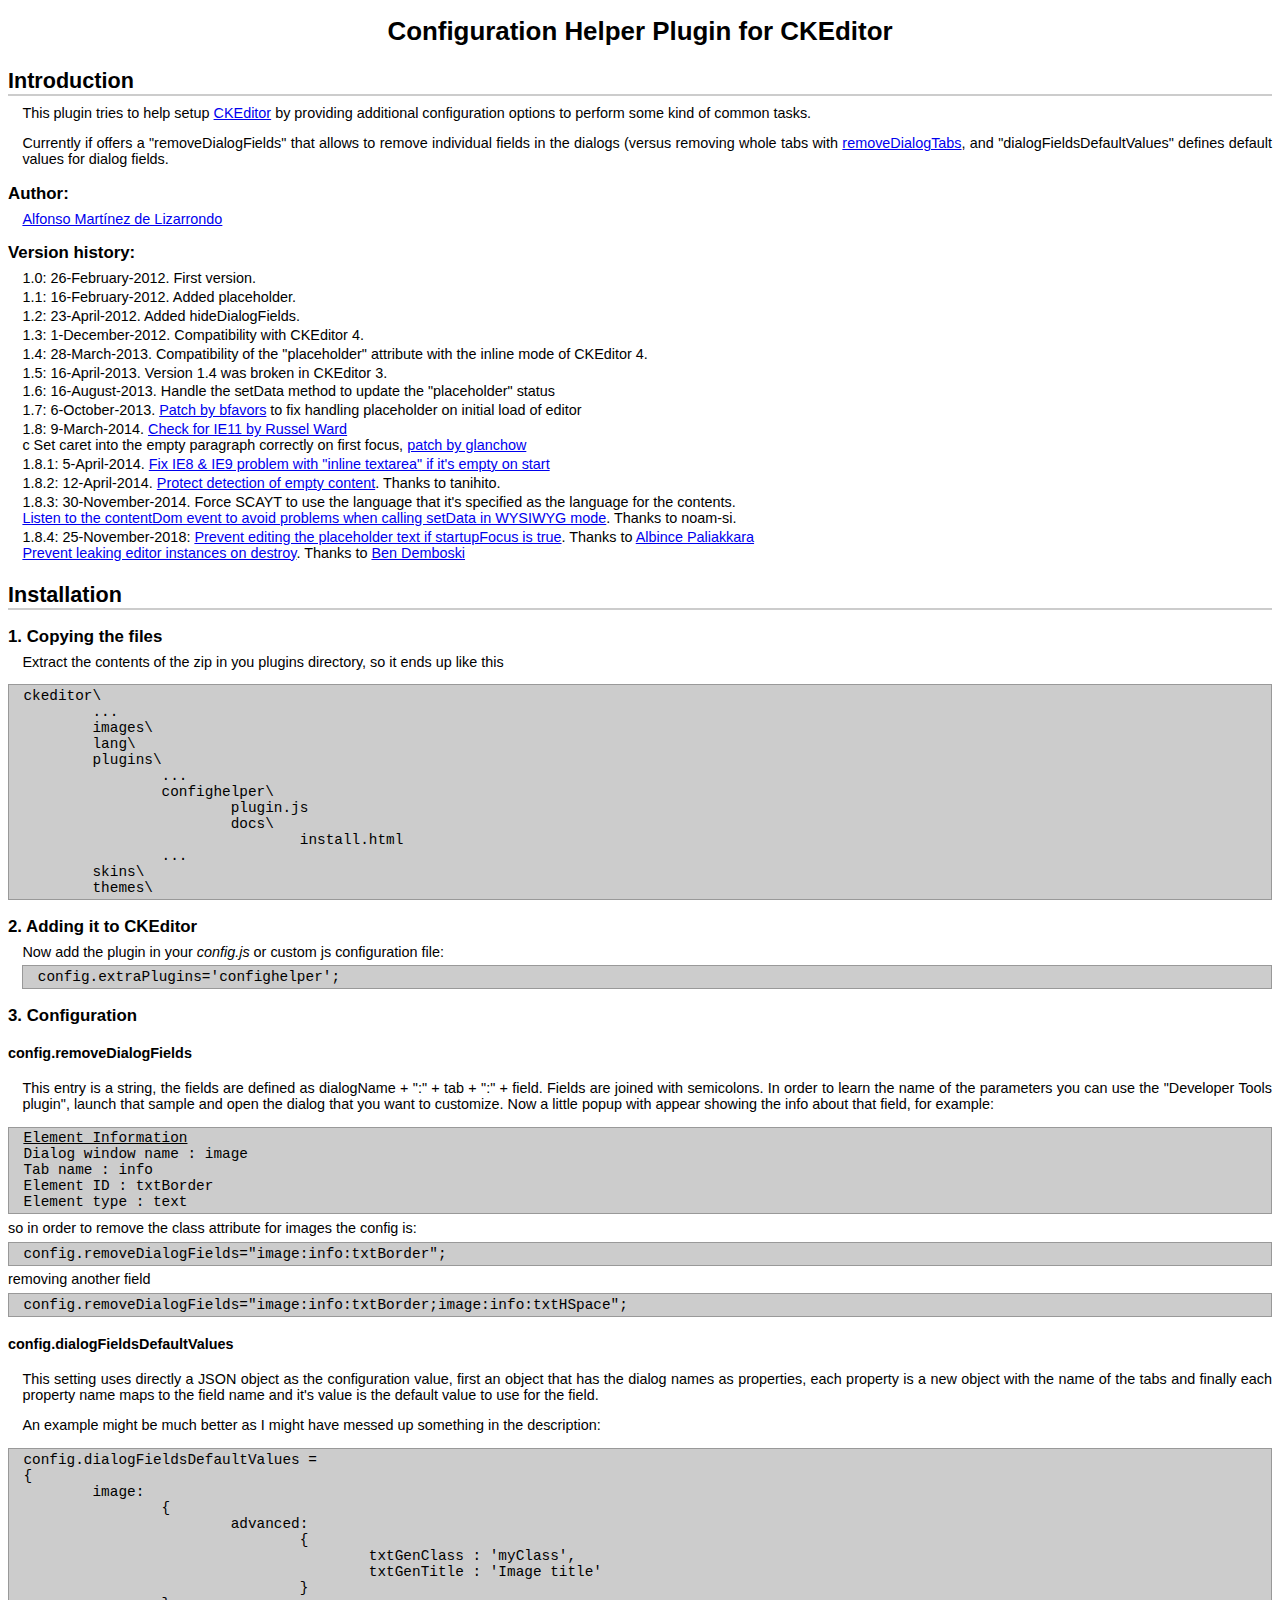
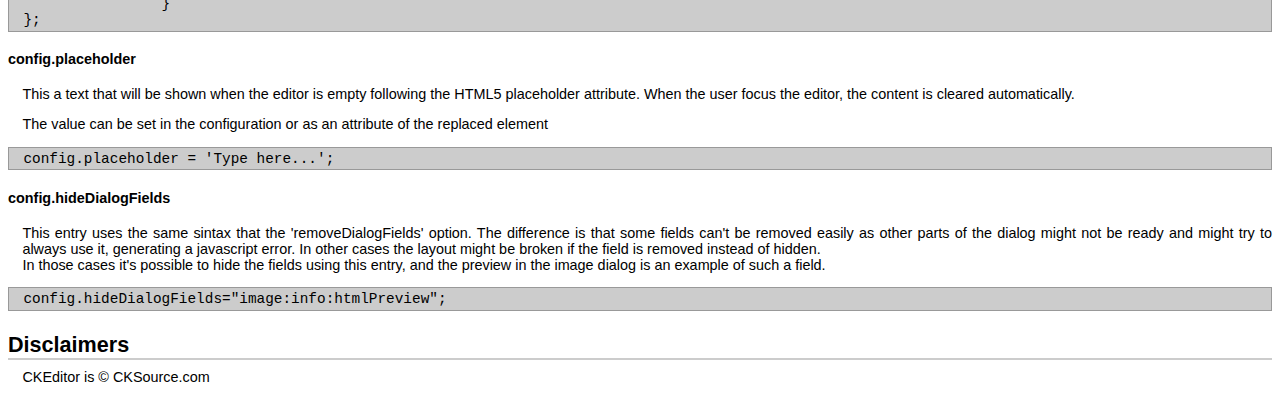
<file: WebContent/ckeditor/plugins/confighelper/docs/install.html>
﻿<!DOCTYPE HTML PUBLIC "-//W3C//DTD HTML 4.01 Transitional//EN"
	"http://www.w3.org/TR/html4/loose.dtd">
<html lang="en">
<head>
<meta http-equiv="Content-Type" content="text/html; charset=utf-8">
<title>Configuration Helper plugin</title>
<link href="styles.css" rel="stylesheet" type="text/css">
</head>

<body>
<h1>Configuration Helper Plugin for CKEditor</h1>

<h2>Introduction</h2>
<p>This plugin tries to help setup <a href="http://www.ckeditor.com">CKEditor</a> by providing additional configuration options to perform some
kind of common tasks.</p>
<p>Currently if offers a "removeDialogFields" that allows to remove individual fields in the dialogs (versus removing whole tabs with
<a href="http://docs.cksource.com/ckeditor_api/symbols/CKEDITOR.config.html#.removeDialogTabs">removeDialogTabs</a>, and "dialogFieldsDefaultValues"
defines default values for dialog fields.</p>

<h3 id="contact">Author:</h3>
<p><a href="mailto:amla70@gmail.com">Alfonso Mart&iacute;nez de Lizarrondo</a></p>

<h3>Version history: </h3>
<ol>
  <li>1.0: 26-February-2012. First version.</li>
  <li>1.1: 16-February-2012. Added placeholder.</li>
  <li>1.2: 23-April-2012. Added hideDialogFields.</li>
  <li>1.3: 1-December-2012. Compatibility with CKEditor 4.</li>
  <li>1.4: 28-March-2013. Compatibility of the "placeholder" attribute with the inline mode of CKEditor 4.</li>
  <li>1.5: 16-April-2013. Version 1.4 was broken in CKEditor 3.</li>
  <li>1.6: 16-August-2013. Handle the setData method to update the "placeholder" status</li>
  <li>1.7: 6-October-2013. <a href="https://github.com/AlfonsoML/confighelper/pull/2">Patch by bfavors</a> to fix handling placeholder on initial load of editor</li>
  <li>1.8: 9-March-2014. <a href="http://ckeditor.com/comment/reply/128664/130294">Check for IE11 by Russel Ward</a><br>
	c	Set caret into the empty paragraph correctly on first focus, <a href="https://github.com/AlfonsoML/confighelper/pull/5">patch by glanchow</a>
	</li>
  <li>1.8.1: 5-April-2014. <a href="https://github.com/AlfonsoML/confighelper/issues/6">Fix IE8 & IE9 problem with "inline textarea" if it's empty on start</a>
	</li>
  <li>1.8.2: 12-April-2014. <a href="https://github.com/AlfonsoML/confighelper/pull/8">Protect detection of empty content</a>. Thanks to tanihito.
	</li>
  <li>1.8.3: 30-November-2014. Force SCAYT to use the language that it's specified as the language for the contents.<br>
			<a href="https://github.com/AlfonsoML/confighelper/pull/13">Listen to the contentDom event to avoid problems when calling setData in WYSIWYG mode</a>. Thanks to noam-si.
	</li>
  <li>1.8.4: 25-November-2018:
	<a href="https://github.com/AlfonsoML/confighelper/pull/23">Prevent editing the placeholder text if startupFocus is true</a>. Thanks to <a href="https://github.com/albincepa">Albince Paliakkara</a><br>
	<a href="https://github.com/AlfonsoML/confighelper/pull/24">Prevent leaking editor instances on destroy</a>. Thanks to <a href="https://github.com/bendemboski">Ben Demboski </a>
	</li>
</ol>

<h2>Installation</h2>
<h3>1. Copying the files</h3>
<p>Extract the contents of the zip in you plugins directory, so it ends up like
    this<br>
    <!--<img src="installation.png" alt="Screenshot of installation" width="311" height="346" longdesc="#install">-->
    </p>
<pre id="--install">
ckeditor\
	...
	images\
	lang\
	plugins\
		...
		confighelper\
			plugin.js
			docs\
				install.html
		...
	skins\
	themes\
</pre>
<h3>2. Adding it to CKEditor</h3>
<p>Now add the plugin in your <em>config.js</em> or custom js configuration
file:
<code>config.extraPlugins='confighelper'; </code>
</p>

<h3>3. Configuration</h3>
<h4>config.removeDialogFields</h4>
<p>This entry is a string, the fields are defined as dialogName + ":" + tab + ":" + field. Fields are joined with semicolons.
In order to learn the name of the parameters you can use the "Developer Tools plugin", launch that sample and open the dialog that you want to customize.
Now a little popup with appear showing the info about that field, for example:
<pre><u>Element Information</u>
Dialog window name : image
Tab name : info
Element ID : txtBorder
Element type : text
</pre>
so in order to remove the class attribute for images the config is:
<pre>config.removeDialogFields="image:info:txtBorder";</pre>
removing another field
<pre>config.removeDialogFields="image:info:txtBorder;image:info:txtHSpace";</pre>

<h4>config.dialogFieldsDefaultValues</h4>
<p>This setting uses directly a JSON object as the configuration value, first an object that has the dialog names as properties, each property is
a new object with the name of the tabs and finally each property name maps to the field name and it's value is the default value to use for the field.</p>
<p>An example might be much better as I might have messed up something in the description:</p>
<pre>config.dialogFieldsDefaultValues =
{
	image:
		{
			advanced:
				{
					txtGenClass : 'myClass',
					txtGenTitle : 'Image title'
				}
		}
};
</pre>

<h4>config.placeholder</h4>
<p>This a text that will be shown when the editor is empty following the HTML5 placeholder attribute. When the user focus the editor, the content is
cleared automatically.</p>
<p>The value can be set in the configuration or as an attribute of the replaced element</p>
<pre>config.placeholder = 'Type here...';</pre>

<h4>config.hideDialogFields</h4>
<p>This entry uses the same sintax that the 'removeDialogFields' option. The difference is that some fields can't be removed easily as other parts of the dialog
might not be ready and might try to always use it, generating a javascript error. In other cases the layout might be broken if the field is removed instead of hidden.<br>
In those cases it's possible to hide the fields using this entry, and the preview in the image dialog is an example of such a field.</p>
<pre>config.hideDialogFields="image:info:htmlPreview";</pre>

<!--
<h2>Final notes</h2>
-->

<h2>Disclaimers</h2>
<p>CKEditor is  &copy; CKSource.com</p>
</body>
</html>
</file>
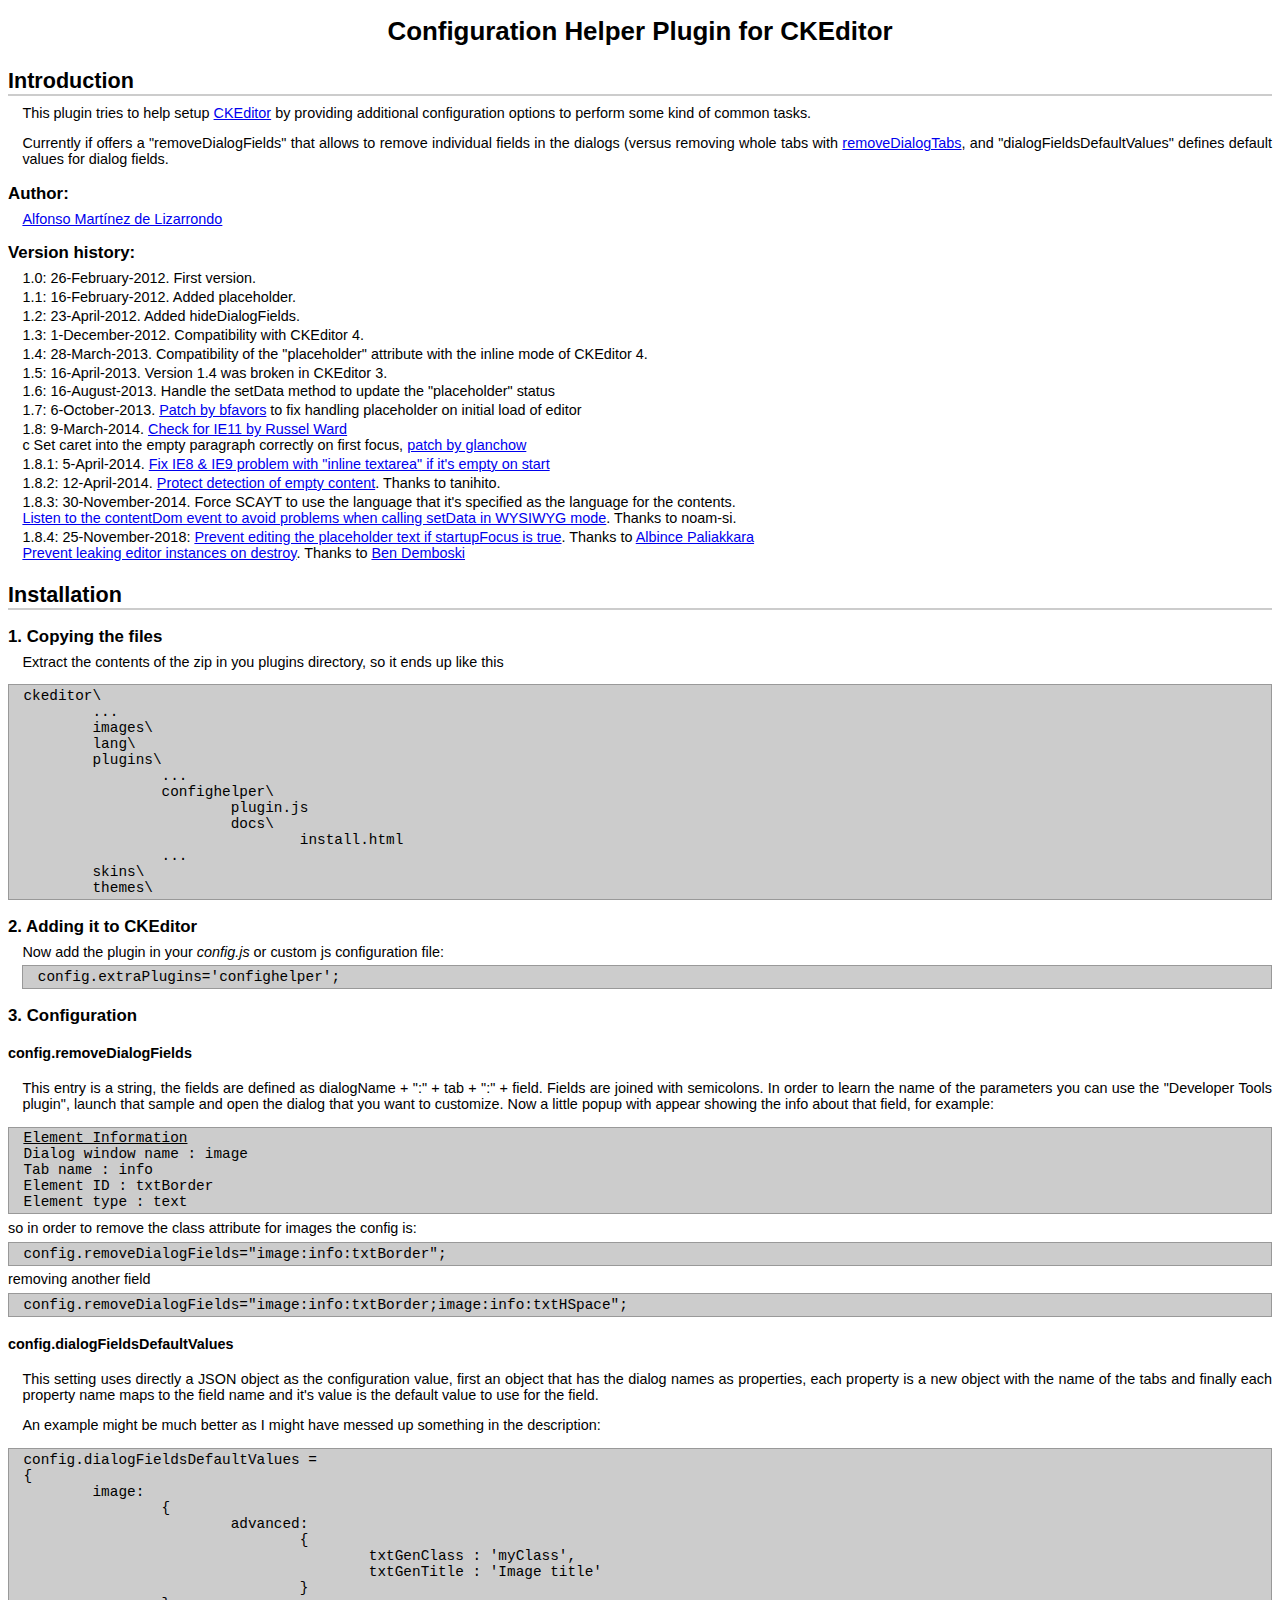
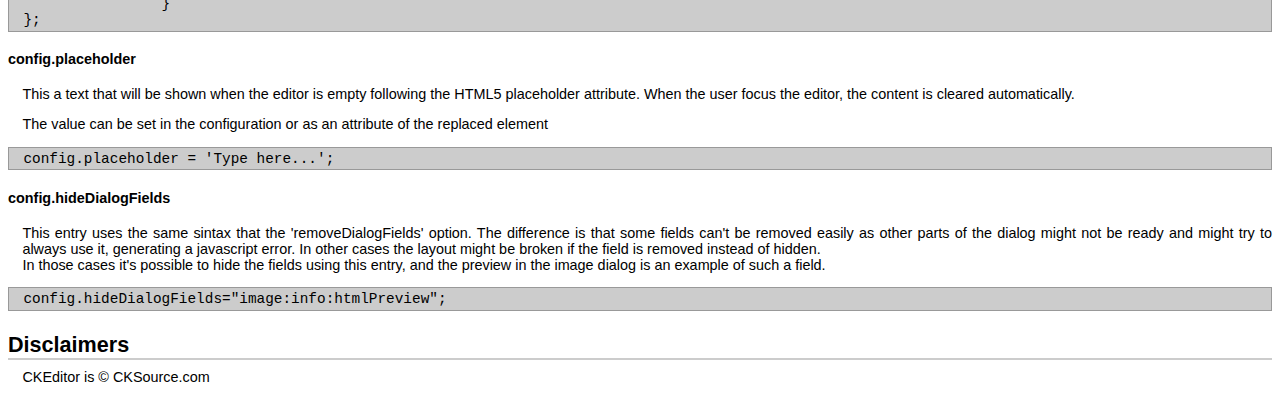
<file: ShoppingMall/WebContent/ckeditor/plugins/confighelper/docs/install.html>
﻿<!DOCTYPE HTML PUBLIC "-//W3C//DTD HTML 4.01 Transitional//EN"
	"http://www.w3.org/TR/html4/loose.dtd">
<html lang="en">
<head>
<meta http-equiv="Content-Type" content="text/html; charset=utf-8">
<title>Configuration Helper plugin</title>
<link href="styles.css" rel="stylesheet" type="text/css">
</head>

<body>
<h1>Configuration Helper Plugin for CKEditor</h1>

<h2>Introduction</h2>
<p>This plugin tries to help setup <a href="http://www.ckeditor.com">CKEditor</a> by providing additional configuration options to perform some
kind of common tasks.</p>
<p>Currently if offers a "removeDialogFields" that allows to remove individual fields in the dialogs (versus removing whole tabs with
<a href="http://docs.cksource.com/ckeditor_api/symbols/CKEDITOR.config.html#.removeDialogTabs">removeDialogTabs</a>, and "dialogFieldsDefaultValues"
defines default values for dialog fields.</p>

<h3 id="contact">Author:</h3>
<p><a href="mailto:amla70@gmail.com">Alfonso Mart&iacute;nez de Lizarrondo</a></p>

<h3>Version history: </h3>
<ol>
  <li>1.0: 26-February-2012. First version.</li>
  <li>1.1: 16-February-2012. Added placeholder.</li>
  <li>1.2: 23-April-2012. Added hideDialogFields.</li>
  <li>1.3: 1-December-2012. Compatibility with CKEditor 4.</li>
  <li>1.4: 28-March-2013. Compatibility of the "placeholder" attribute with the inline mode of CKEditor 4.</li>
  <li>1.5: 16-April-2013. Version 1.4 was broken in CKEditor 3.</li>
  <li>1.6: 16-August-2013. Handle the setData method to update the "placeholder" status</li>
  <li>1.7: 6-October-2013. <a href="https://github.com/AlfonsoML/confighelper/pull/2">Patch by bfavors</a> to fix handling placeholder on initial load of editor</li>
  <li>1.8: 9-March-2014. <a href="http://ckeditor.com/comment/reply/128664/130294">Check for IE11 by Russel Ward</a><br>
	c	Set caret into the empty paragraph correctly on first focus, <a href="https://github.com/AlfonsoML/confighelper/pull/5">patch by glanchow</a>
	</li>
  <li>1.8.1: 5-April-2014. <a href="https://github.com/AlfonsoML/confighelper/issues/6">Fix IE8 & IE9 problem with "inline textarea" if it's empty on start</a>
	</li>
  <li>1.8.2: 12-April-2014. <a href="https://github.com/AlfonsoML/confighelper/pull/8">Protect detection of empty content</a>. Thanks to tanihito.
	</li>
  <li>1.8.3: 30-November-2014. Force SCAYT to use the language that it's specified as the language for the contents.<br>
			<a href="https://github.com/AlfonsoML/confighelper/pull/13">Listen to the contentDom event to avoid problems when calling setData in WYSIWYG mode</a>. Thanks to noam-si.
	</li>
  <li>1.8.4: 25-November-2018:
	<a href="https://github.com/AlfonsoML/confighelper/pull/23">Prevent editing the placeholder text if startupFocus is true</a>. Thanks to <a href="https://github.com/albincepa">Albince Paliakkara</a><br>
	<a href="https://github.com/AlfonsoML/confighelper/pull/24">Prevent leaking editor instances on destroy</a>. Thanks to <a href="https://github.com/bendemboski">Ben Demboski </a>
	</li>
</ol>

<h2>Installation</h2>
<h3>1. Copying the files</h3>
<p>Extract the contents of the zip in you plugins directory, so it ends up like
    this<br>
    <!--<img src="installation.png" alt="Screenshot of installation" width="311" height="346" longdesc="#install">-->
    </p>
<pre id="--install">
ckeditor\
	...
	images\
	lang\
	plugins\
		...
		confighelper\
			plugin.js
			docs\
				install.html
		...
	skins\
	themes\
</pre>
<h3>2. Adding it to CKEditor</h3>
<p>Now add the plugin in your <em>config.js</em> or custom js configuration
file:
<code>config.extraPlugins='confighelper'; </code>
</p>

<h3>3. Configuration</h3>
<h4>config.removeDialogFields</h4>
<p>This entry is a string, the fields are defined as dialogName + ":" + tab + ":" + field. Fields are joined with semicolons.
In order to learn the name of the parameters you can use the "Developer Tools plugin", launch that sample and open the dialog that you want to customize.
Now a little popup with appear showing the info about that field, for example:
<pre><u>Element Information</u>
Dialog window name : image
Tab name : info
Element ID : txtBorder
Element type : text
</pre>
so in order to remove the class attribute for images the config is:
<pre>config.removeDialogFields="image:info:txtBorder";</pre>
removing another field
<pre>config.removeDialogFields="image:info:txtBorder;image:info:txtHSpace";</pre>

<h4>config.dialogFieldsDefaultValues</h4>
<p>This setting uses directly a JSON object as the configuration value, first an object that has the dialog names as properties, each property is
a new object with the name of the tabs and finally each property name maps to the field name and it's value is the default value to use for the field.</p>
<p>An example might be much better as I might have messed up something in the description:</p>
<pre>config.dialogFieldsDefaultValues =
{
	image:
		{
			advanced:
				{
					txtGenClass : 'myClass',
					txtGenTitle : 'Image title'
				}
		}
};
</pre>

<h4>config.placeholder</h4>
<p>This a text that will be shown when the editor is empty following the HTML5 placeholder attribute. When the user focus the editor, the content is
cleared automatically.</p>
<p>The value can be set in the configuration or as an attribute of the replaced element</p>
<pre>config.placeholder = 'Type here...';</pre>

<h4>config.hideDialogFields</h4>
<p>This entry uses the same sintax that the 'removeDialogFields' option. The difference is that some fields can't be removed easily as other parts of the dialog
might not be ready and might try to always use it, generating a javascript error. In other cases the layout might be broken if the field is removed instead of hidden.<br>
In those cases it's possible to hide the fields using this entry, and the preview in the image dialog is an example of such a field.</p>
<pre>config.hideDialogFields="image:info:htmlPreview";</pre>

<!--
<h2>Final notes</h2>
-->

<h2>Disclaimers</h2>
<p>CKEditor is  &copy; CKSource.com</p>
</body>
</html>
</file>
<file: WebContent/ckeditor/plugins/confighelper/docs/styles.css>
body {
	font-family: Arial, Helvetica, sans-serif;
	font-size: 90%;
}
h1 {
	text-align:center;
	font-size:180%;
}
h2 {
	border-bottom:2px solid #CCC;
	margin:1em 0 0.4em 0;
}
h3 {
	margin-bottom:0.4em;
}
p {
	margin:0 0 1em 1em;
	text-align:justify;
}
ol {
	margin:0 0 1.2em 1em;
	padding:0;
	list-style-type:none;
}
ol li {
	margin:0.2em 0;
}
pre, code {
	font-size:100%;
	font-family:"Courier New", Courier, mono;
	background-color: #CCCCCC;
	border:1px solid #999;
	padding:0.2em 1em;
	margin: 0.4em 0;
	display:block;
	white-space: pre;
	overflow: auto;
}
form {
	margin:0 0 0 1em;
}
span.key {
	color: #006600;
}
#install {
	display:none
}
#languages ul {
	display:inline;
	list-style-type:none;
	margin:0;
	padding:0;
}
#languages li {
	display:inline;
	margin:0;
	padding:0;
	vertical-align:bottom;
}
</file>
<file: ShoppingMall/WebContent/ckeditor/plugins/confighelper/docs/styles.css>
body {
	font-family: Arial, Helvetica, sans-serif;
	font-size: 90%;
}
h1 {
	text-align:center;
	font-size:180%;
}
h2 {
	border-bottom:2px solid #CCC;
	margin:1em 0 0.4em 0;
}
h3 {
	margin-bottom:0.4em;
}
p {
	margin:0 0 1em 1em;
	text-align:justify;
}
ol {
	margin:0 0 1.2em 1em;
	padding:0;
	list-style-type:none;
}
ol li {
	margin:0.2em 0;
}
pre, code {
	font-size:100%;
	font-family:"Courier New", Courier, mono;
	background-color: #CCCCCC;
	border:1px solid #999;
	padding:0.2em 1em;
	margin: 0.4em 0;
	display:block;
	white-space: pre;
	overflow: auto;
}
form {
	margin:0 0 0 1em;
}
span.key {
	color: #006600;
}
#install {
	display:none
}
#languages ul {
	display:inline;
	list-style-type:none;
	margin:0;
	padding:0;
}
#languages li {
	display:inline;
	margin:0;
	padding:0;
	vertical-align:bottom;
}
</file>
